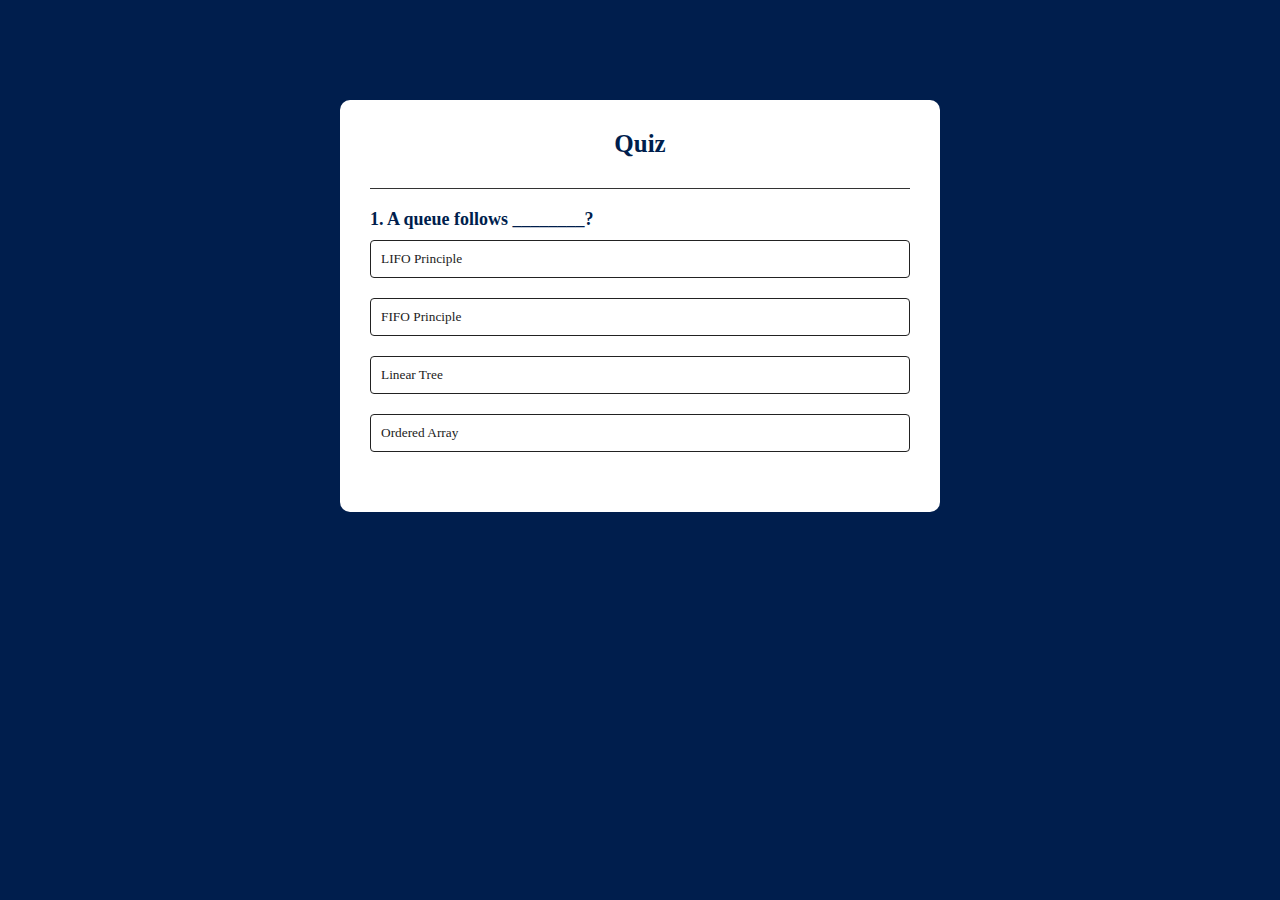
<file: quiz1.html>
<!DOCTYPE html>
<html lang="en">
<head>
    <meta charset="UTF-8">
    <meta http-equiv="X-UA-Compatible" content="IE=edge">
    <meta name="viewport" content="width=device-width, initial-scale=1.0">
    <title>Quiz</title>
    <link rel="stylesheet" href="quiz.css">
</head>
<body>
    <div class="app">
        <h1>Quiz</h1>
        <div class="quiz">
            <h2 id="question">Question goes here</h2>
            <div id="answer-buttons">
                <button class="btn">Answer 1 </button>
                <button class="btn">Answer 2 </button>
                <button class="btn">Answer 3 </button>
                <button class="btn">Answer 4 </button>
            </div>
            <button id="next-btn">Next</button>
        </div>
    </div>
    <script src="quiz1.js"></script>
</body>
</html>
</file>
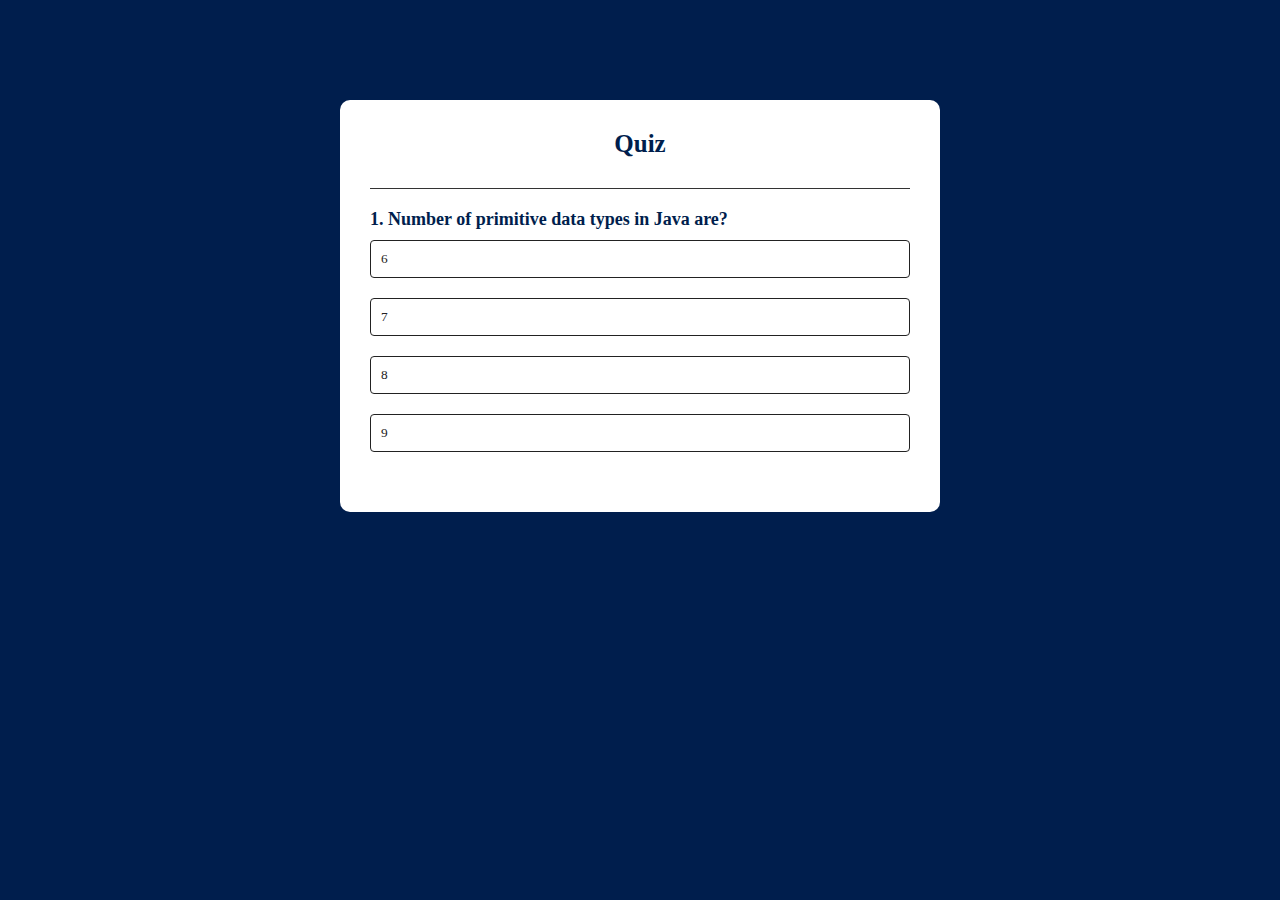
<file: quiz2.html>
<!DOCTYPE html>
<html lang="en">
<head>
    <meta charset="UTF-8">
    <meta http-equiv="X-UA-Compatible" content="IE=edge">
    <meta name="viewport" content="width=device-width, initial-scale=1.0">
    <title>Quiz</title>
    <link rel="stylesheet" href="quiz.css">
</head>
<body>
    <div class="app">
        <h1>Quiz</h1>
        <div class="quiz">
            <h2 id="question">Question goes here</h2>
            <div id="answer-buttons">
                <button class="btn">Answer 1 </button>
                <button class="btn">Answer 2 </button>
                <button class="btn">Answer 3 </button>
                <button class="btn">Answer 4 </button>
            </div>
            <button id="next-btn">Next</button>
        </div>
    </div>
    <script src="quiz2.js"></script>
</body>
</html>
</file>
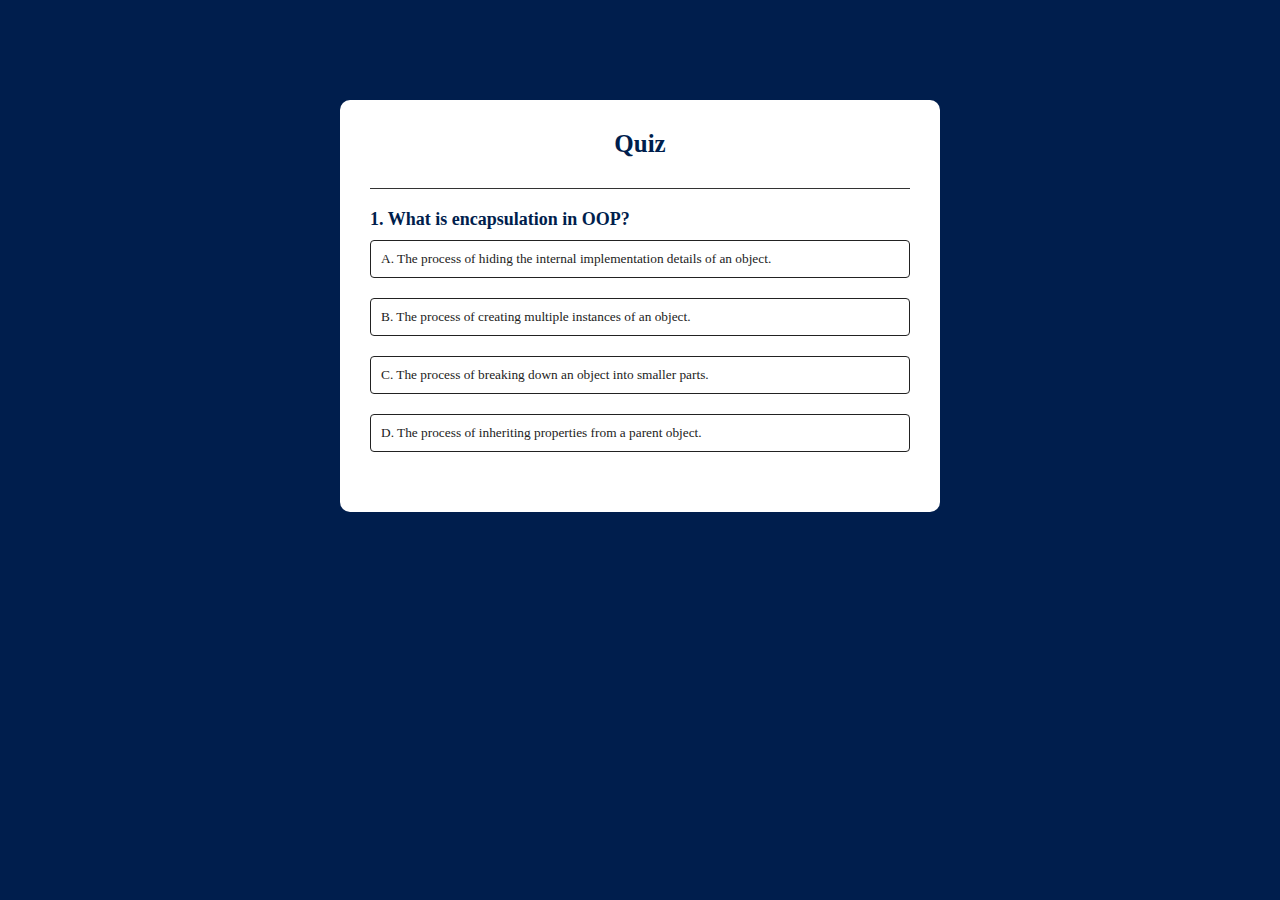
<file: quiz3.html>
<!DOCTYPE html>
<html lang="en">
<head>
    <meta charset="UTF-8">
    <meta http-equiv="X-UA-Compatible" content="IE=edge">
    <meta name="viewport" content="width=device-width, initial-scale=1.0">
    <title>Quiz</title>
    <link rel="stylesheet" href="quiz.css">
</head>
<body>
    <div class="app">
        <h1>Quiz</h1>
        <div class="quiz">
            <h2 id="question">Question goes here</h2>
            <div id="answer-buttons">
                <button class="btn">Answer 1 </button>
                <button class="btn">Answer 2 </button>
                <button class="btn">Answer 3 </button>
                <button class="btn">Answer 4 </button>
            </div>
            <button id="next-btn">Next</button>
        </div>
    </div>
    <script src="quiz3.js"></script>
</body>
</html>
</file>
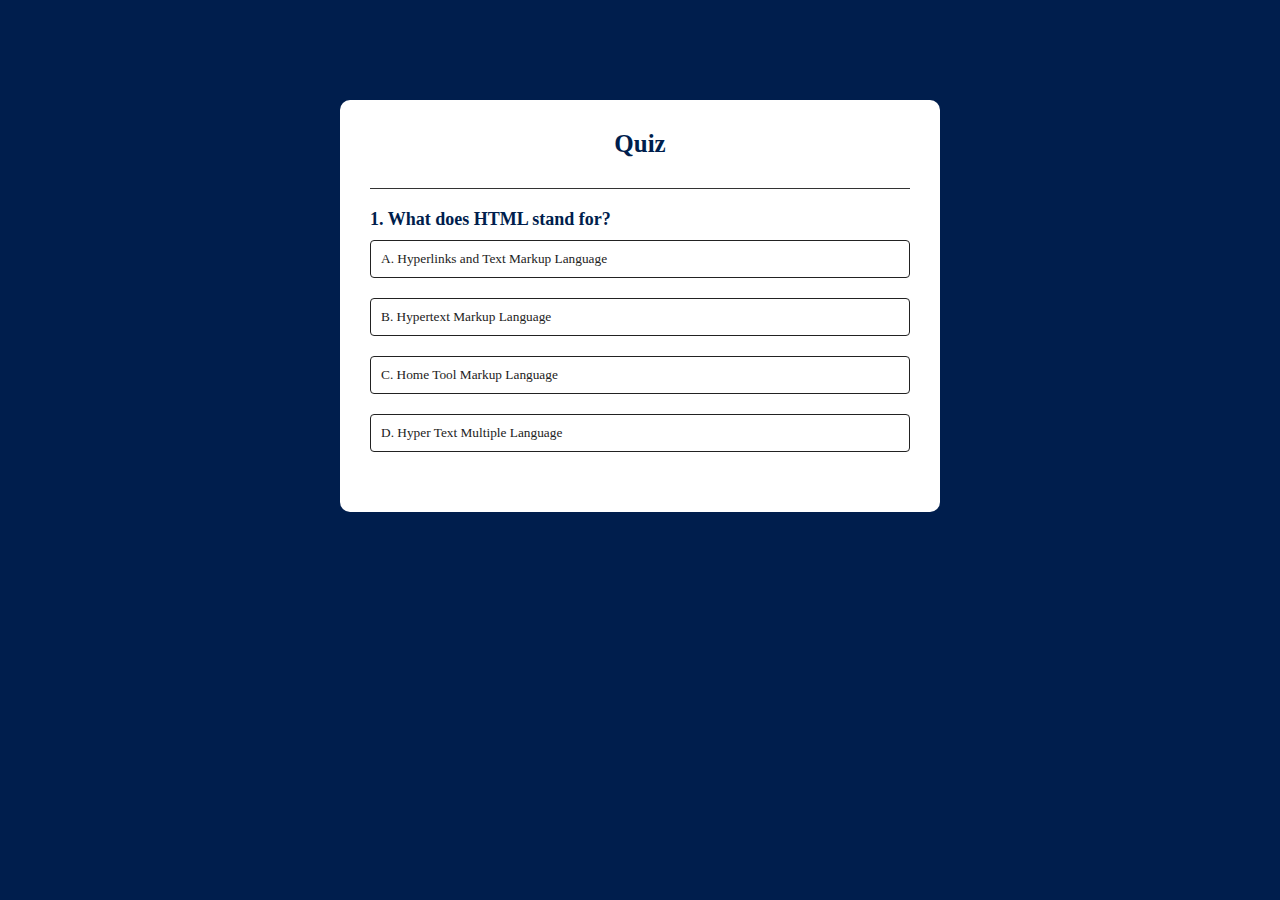
<file: quiz4.html>
<!DOCTYPE html>
<html lang="en">
<head>
    <meta charset="UTF-8">
    <meta http-equiv="X-UA-Compatible" content="IE=edge">
    <meta name="viewport" content="width=device-width, initial-scale=1.0">
    <title>Quiz</title>
    <link rel="stylesheet" href="quiz.css">
</head>
<body>
    <div class="app">
        <h1>Quiz</h1>
        <div class="quiz">
            <h2 id="question">Question goes here</h2>
            <div id="answer-buttons">
                <button class="btn">Answer 1 </button>
                <button class="btn">Answer 2 </button>
                <button class="btn">Answer 3 </button>
                <button class="btn">Answer 4 </button>
            </div>
            <button id="next-btn">Next</button>
        </div>
    </div>
    <script src="quiz4.js"></script>
</body>
</html>
</file>
<file: quiz.css>
*{
    margin: 0;
    padding: 0;
    font-family: 'Poppins', 'sans-serif';
    box-sizing: border-box;
}
body{
    background: #001e4d;

}
.app{
    background: #fff;
    width: 90%;
    max-width: 600px;
    margin: 100px auto 0;
    border-radius: 10px;
    padding: 30px;
}
.app h1{
    text-align: center;
    font-size: 25px;
    color: #001e4d;
    font-weight: 600;
    border-bottom: 1px solid #333;
    padding-bottom: 30px;
}
.quiz{
    padding: 20px 0;
}
.quiz h2{
    font-size: 18px;
    color: #001e4d;
    font-weight: 600;
}
.btn{
    background: #fff;
    color: #222;
    font-weight: 500;
    width: 100%;
    border: 1px solid #222;
    padding: 10px;
    margin: 10px 0;
    text-align: left;
    border-radius: 4px;
    cursor: pointer;
    transition: all 0.3s;
}
.btn:hover:not([disabled]){
    background: #222;
    color:#fff;
}
.btn:disabled{
    cursor: no-drop;
}

#next-btn{
    background: #222;
    color: #fff;
    font-weight: 500;
    width: 150px;
    border: 0;
    padding: 10px;
    margin: 20px auto 0;
    border-radius: 4px;
    cursor: pointer;
    display: none;
}
.correct{
    background: #9aeabc;
}
.incorrect{
    background: #ff9393;
}
</file>
